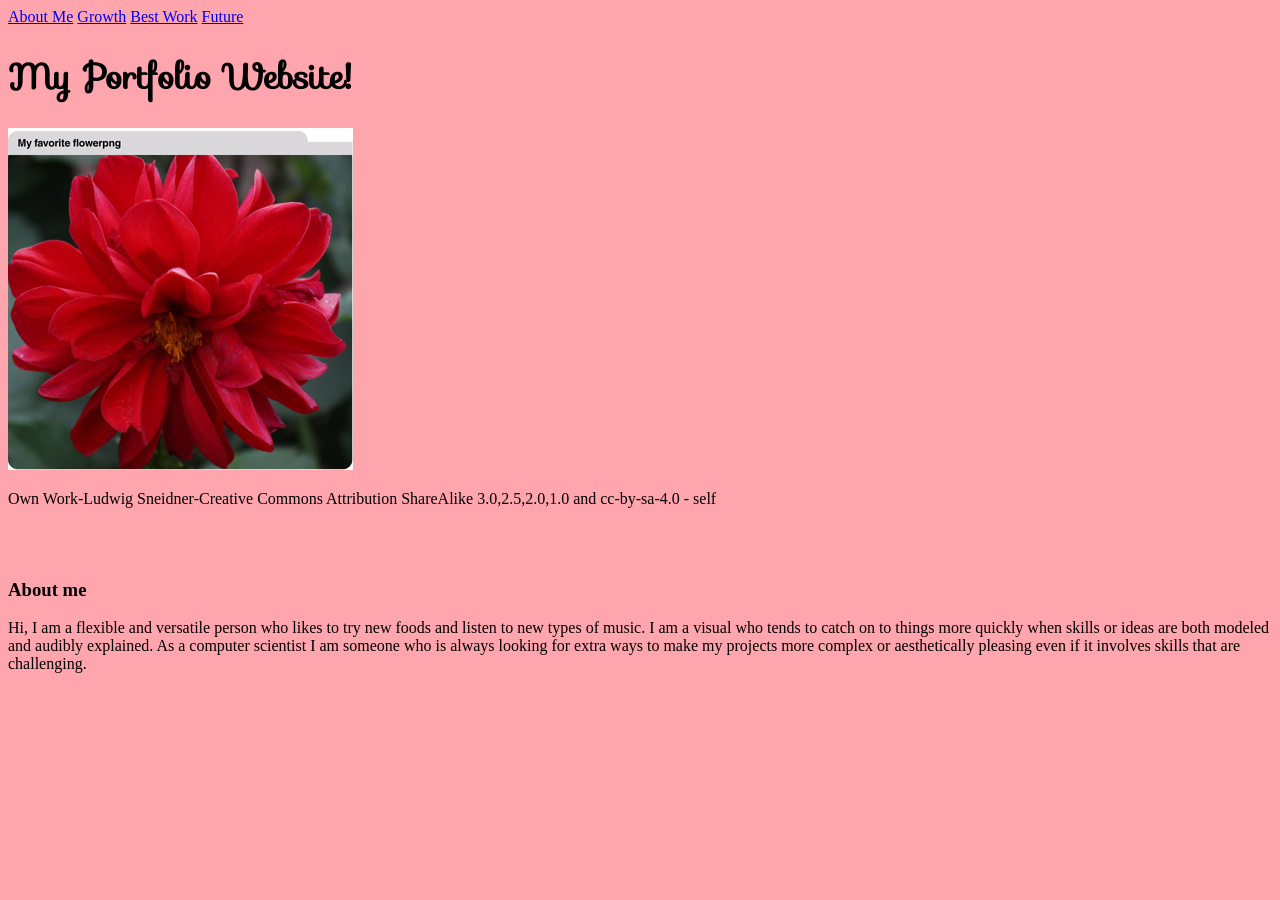
<file: index.html>
<!DOCTYPE html>
<html>
  <head>
  <link rel="stylesheet" href="style.css">
    <link href='https://fonts.googleapis.com/css?family=Sofia' rel='stylesheet'>
    </head>
  <body>

 <div class="topnav">
  
  <a class="active" href="index.html">About Me</a>
  <a href="growth.html">Growth</a>
  <a href="bestwork.htmlt">Best Work</a>
  <a href="future.html"> Future</a>
  
    <h1 class="pgtxtstyle"> My Portfolio Website!</h1>
   <img src= "sMyfavflower.png" alt="picture of my favorite flower" >
   <p>Own Work-Ludwig Sneidner-Creative Commons Attribution ShareAlike 3.0,2.5,2.0,1.0 and cc-by-sa-4.0 - self</p>
   <br>
   <br>
   <h3>About me</h3> 
   <p>Hi, I am a flexible and versatile person who likes to try new foods and listen to new types of music. I am a visual who tends to catch on to things more quickly when skills or ideas are both modeled  and audibly explained. As a computer scientist I am someone who is always looking for extra ways to make my projects more complex or aesthetically pleasing even if it involves skills that are challenging.</p>
 


   
   
   
</div>
   
  </body>
</html>
</file>
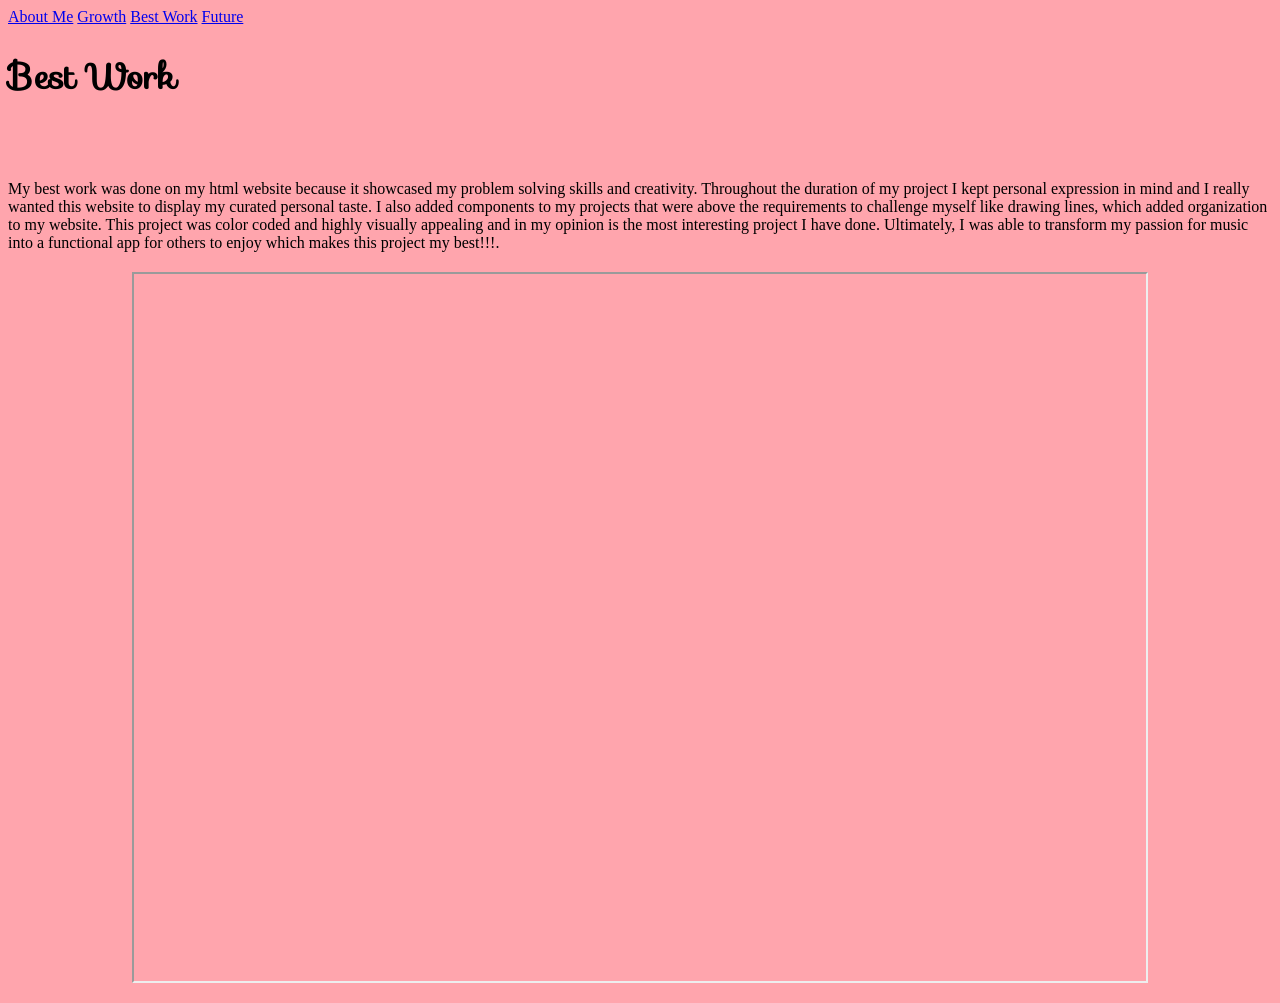
<file: bestwork.html>
<html>
  <head>
     <link rel="stylesheet" href="style.css">
        <link href='https://fonts.googleapis.com/css?family=Sofia' rel='stylesheet'>
  </head>
  <body >
    
  <div class="topnav">
  <a  href="index.html">About Me</a>
  <a href="growth.html">Growth</a>
  <a href="bestwork.html">Best Work</a>
  <a href="future.html">Future</a>
    <h1  class="pgtxtstyle">Best Work</h1>
    <br>
    <br>
  <p>
My best work was done on my html website because it showcased my problem solving skills and creativity. Throughout the duration of my project I kept personal expression in mind and I really wanted this website to display my curated personal taste. I also added components to my projects that were above the requirements to challenge myself like drawing lines, which added organization to my website. This project was color coded and highly visually appealing and in my opinion is the most interesting project I have done. Ultimately, I was able to transform my passion for music into a functional app for others to enjoy which makes this project my best!!!.



</p>
      <iframe class="unit2" src="https://rhenderson2028-maker.github.io/myUnit2WebsiteProject/"></iframe>
    
    
    
    
 
  
  </body>
</html>
</file>
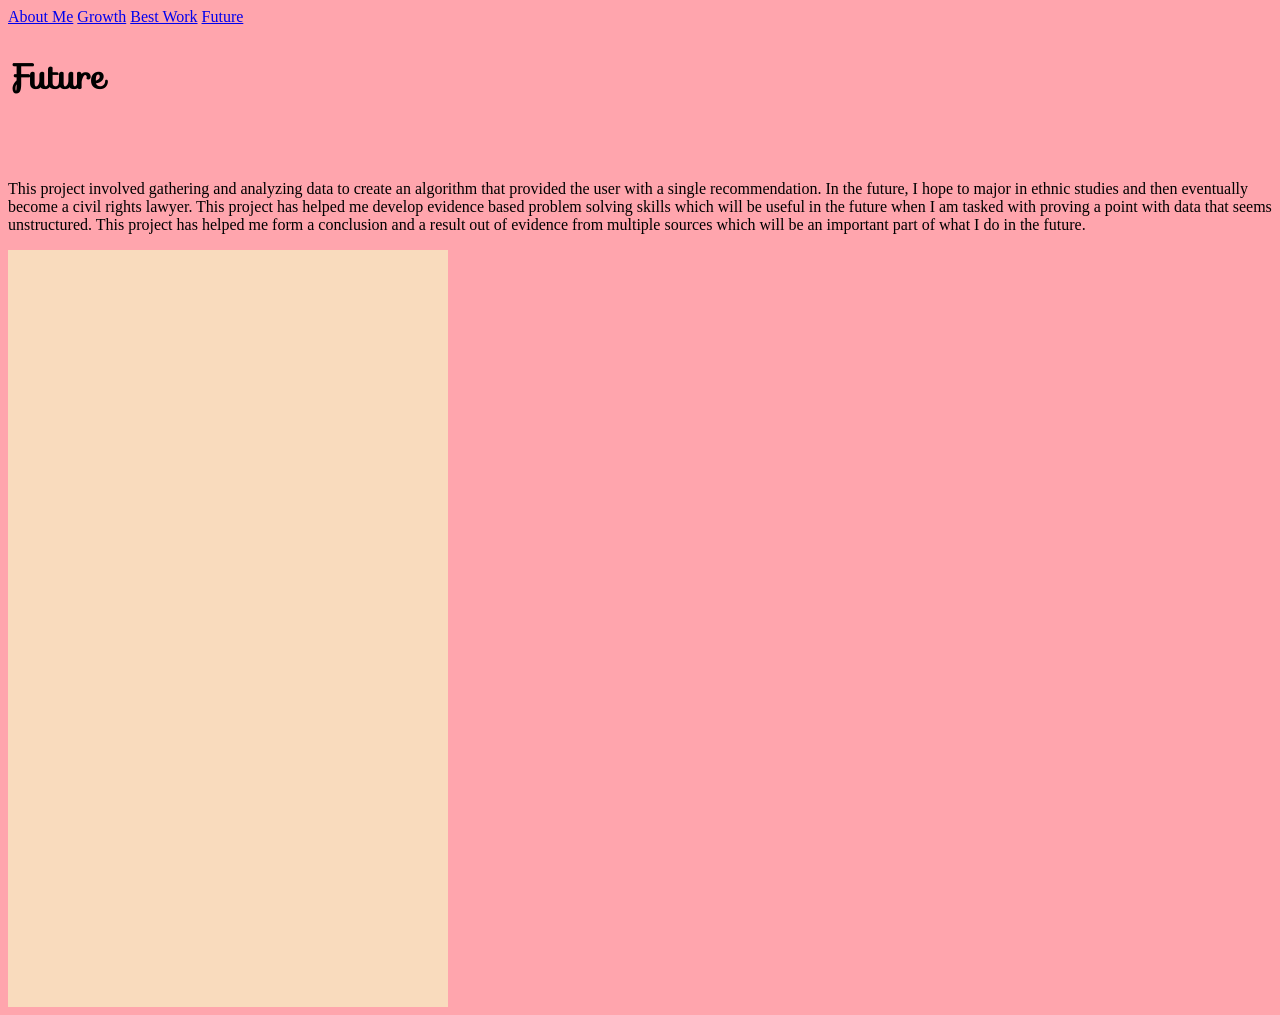
<file: future.html>
<html>
  <head>
     <link rel="stylesheet" href="style.css">
     <link href='https://fonts.googleapis.com/css?family=Sofia' rel='stylesheet'>
  </head>
  <body >
    
  <div class="topnav">
  <a  href="index.html">About Me</a>
  <a href="growth.html">Growth</a>
  <a href="bestwork.html">Best Work</a>
  <a href="future.html">Future</a>
    <h1 class="pgtxtstyle"> Future</h1>
    <br>
    <br>
  <p>
 This project involved gathering and analyzing data to create an algorithm that provided the user with a single recommendation. In the future, I hope to major in ethnic studies and then eventually become a civil rights lawyer. This project has helped me develop evidence based problem solving skills which will be useful in the future when I am tasked with proving a point with data that seems unstructured. This project has helped me form a conclusion and a result out of evidence from multiple sources which will be an important part of what I do in the future.





</p>
      <iframe class="futureproject"  width="440" height="757" style="border: 0px;" src="https://studio.code.org/projects/applab/65a2ce83-71a1-4ef3-adf9-c68ec2581557/embed"></iframe>
    
    
    
    
 
  
  </body>
</html>
</file>
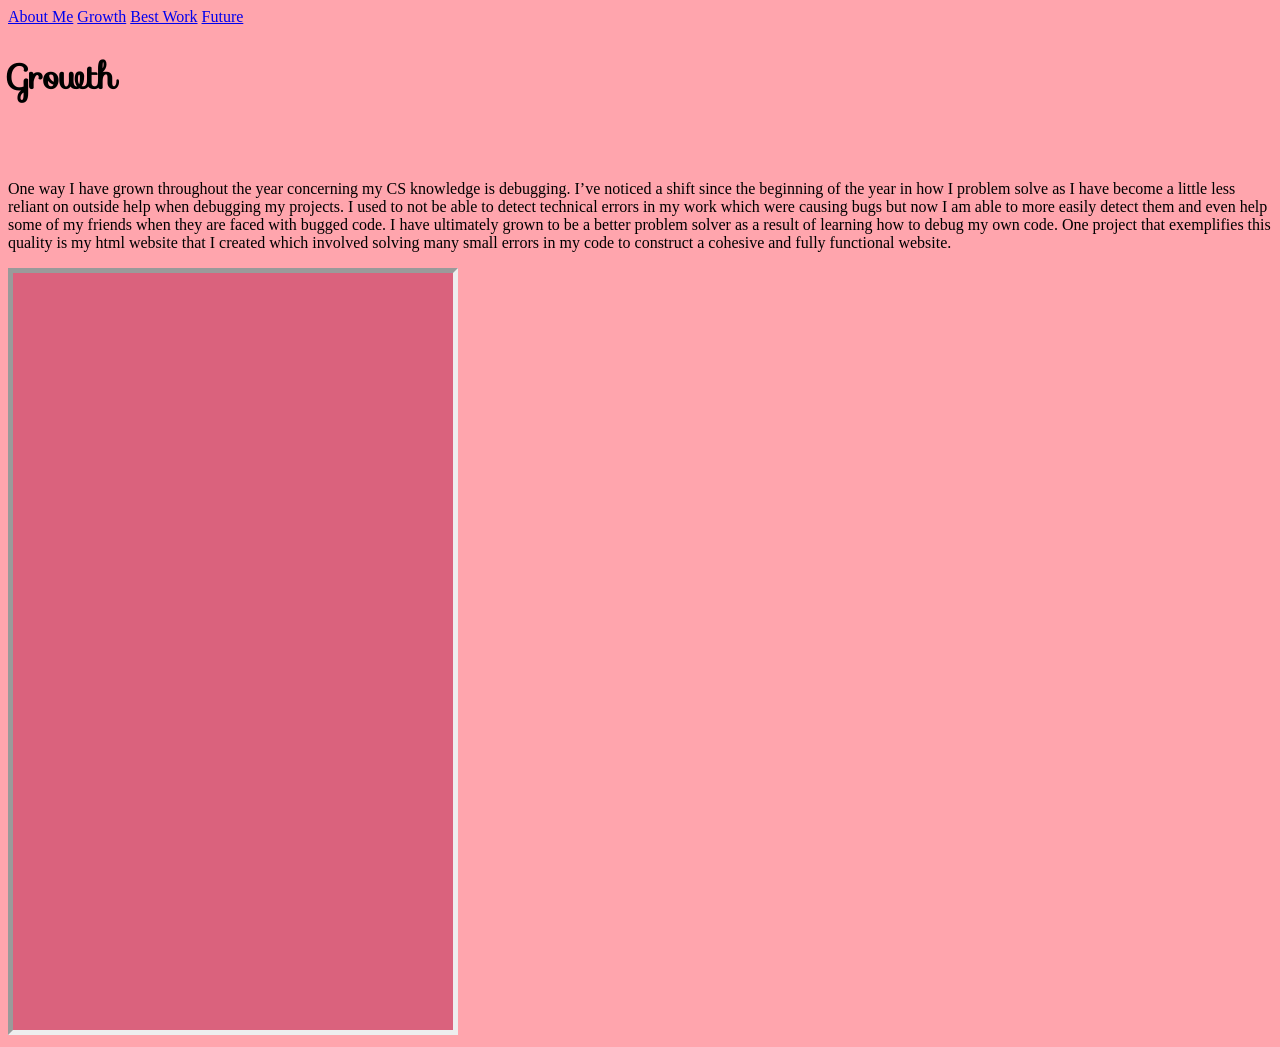
<file: growth.html>
<!DOCTYPE html>
<html>
  <head>
     <link rel="stylesheet" href="style.css">
    <link href='https://fonts.googleapis.com/css?family=Sofia' rel='stylesheet'>
  </head>
  <body >
    
  <div class="topnav">
  <a  href="index.html">About Me</a>
  <a href="growth.html">Growth</a>
  <a href="bestwork.html">Best Work</a>
  <a href="future.html">Future</a>
    <h1 class="pgtxtstyle"> Growth</h1>
    <br>
    <br>
  <p>One way I have grown throughout the year concerning my CS knowledge is debugging. I’ve noticed a shift since the beginning  of the year in how I problem solve as I have become a little less reliant on outside help when debugging my projects. I used to not be able to detect technical errors in my work which were causing bugs but now I am able to more easily detect them and even help some of my friends when they are faced with bugged code. I have ultimately  grown to be a better problem solver as a result of learning how to debug my own code. One project that exemplifies this quality is my html website that I created which involved solving many small errors in my code to construct a cohesive and fully functional website.
</p>
    <iframe class="growthproject" src="https://studio.code.org/projects/gamelab/cbd6eef1-4f48-4d5a-ad8c-1e586360671e/embed"></iframe>
    
    
   
    
  </body>
</html>
</file>
<file: style.css>
body {
  background:#FFA5AD ;
}



.pgtxtstyle{
  font-family: 'Sofia';font-size: 35px;
}

.unit2 {
  display: block;
  margin: 20px auto;
  border: 2 px solid black;
  width: 80%;
  height: 80%;
}

.growthproject {
  width: 440px;
  height: 757px;
  border-width:thick;
  background-color:#DA627D ;
}



.futureproject{
   background-color:#f9dbbd;
  border-width:thick;
  
}
</file>
